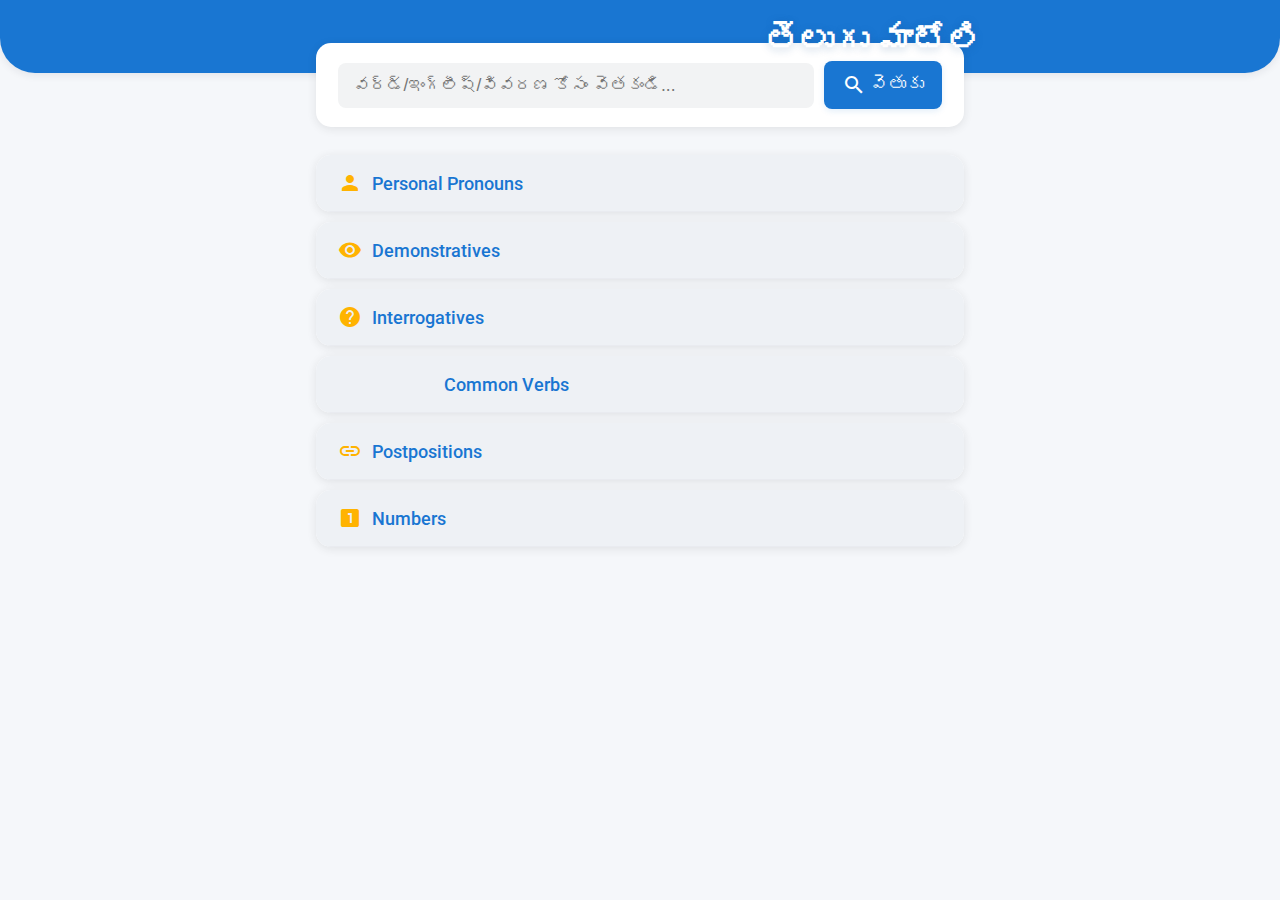
<file: index.html>
<!DOCTYPE html>
<html lang="te">
<head>
  <meta charset="UTF-8">
  <title>తెలుగు మాటోలి - Vocabulary Study</title>
  <meta name="viewport" content="width=device-width, initial-scale=1">
  <link href="https://fonts.googleapis.com/css2?family=Roboto:wght@400;500;700&display=swap" rel="stylesheet">
  <link href="https://fonts.googleapis.com/icon?family=Material+Icons" rel="stylesheet">
  <style>
    :root {
      --primary: #1976d2;
      --accent: #ffb300;
      --background: #f5f7fa;
      --surface: #fff;
      --card-radius: 15px;
      --shadow: 0 2px 10px rgba(40,40,40,0.10);
      --text-main: #262626;
      --text-light: #555;
    }
    * { box-sizing: border-box; }
    body {
      font-family: 'Roboto', Arial, sans-serif;
      background: var(--background);
      margin: 0;
      padding: 0;
    }
    header {
      width: 100%;
      background: var(--primary);
      color: #fff;
      padding: 20px 0 14px 0;
      box-shadow: 0 2px 8px rgba(30,30,60,0.09);
      border-bottom-left-radius: 35px;
      border-bottom-right-radius: 35px;
      display: flex;
      align-items: center;
      justify-content: center;
    }
    header .material-icons {
      font-size: 2.4em;
      margin-right: 12px;
      opacity: 0.85;
    }
    header h1 {
      font-size: 2.1em;
      font-weight: 700;
      margin: 0;
      text-shadow: 0 2px 8px #144b8b44;
      letter-spacing: 1px;
    }
    .container {
      max-width: 700px;
      margin: 0 auto;
      padding: 0 2vw;
    }
    .search-card {
      background: var(--surface);
      box-shadow: var(--shadow);
      border-radius: var(--card-radius);
      margin: -30px auto 28px auto;
      padding: 18px 22px;
      display: flex;
      align-items: center;
      gap: 10px;
    }
    .search-card input[type="text"] {
      flex: 1;
      padding: 12px 15px;
      font-size: 1.09em;
      border: none;
      border-radius: 8px;
      background: #f2f3f4;
    }
    .search-card button {
      background: var(--primary);
      color: #fff;
      border: none;
      border-radius: 8px;
      padding: 12px 18px;
      font-size: 1.1em;
      font-weight: 500;
      cursor: pointer;
      box-shadow: 0 2px 6px #1976d220;
      transition: background 0.2s;
    }
    .search-card button:hover { background: #125cab; }

    .accordion {
      margin: 18px 0;
    }
    .accordion-section {
      background: var(--surface);
      box-shadow: var(--shadow);
      border-radius: var(--card-radius);
      margin: 10px 0;
      overflow: hidden;
      transition: box-shadow 0.2s;
    }
    .accordion-header {
      display: flex;
      align-items: center;
      gap: 10px;
      padding: 16px 22px;
      cursor: pointer;
      font-size: 1.15em;
      font-weight: 500;
      color: var(--primary);
      background: #eef1f5;
      border-bottom: 1px solid #e9ebf0;
      transition: background 0.2s;
    }
    .accordion-header .material-icons { color: var(--accent); }
    .accordion-header.active { background: #dbeafc; }
    .accordion-content {
      padding: 18px 22px;
      display: none;
      animation: fade-in 0.5s;
    }
    .accordion-content.active {
      display: block;
    }
    .vocab-list { list-style: none; padding: 0; margin: 0; }
    .vocab-list li {
      margin: 14px 0;
      display: flex;
      align-items: center;
      justify-content: space-between;
      border-bottom: 1px solid #e9ebf0;
      padding-bottom: 5px;
      gap: 10px;
    }
    .word-item {
      font-size: 1.15em;
      font-weight: 500;
      color: var(--text-main);
      min-width: 70px;
    }
    .info, .eng {
      font-size: 1em;
      color: var(--text-light);
    }
    .eng { font-style: italic; margin-left: 7px; }
    .sound-btn {
      background: var(--accent);
      color: #fff;
      border: none;
      border-radius: 50%;
      width: 34px;
      height: 34px;
      font-size: 1.18em;
      cursor: pointer;
      box-shadow: 0 2px 8px #ffb30033;
      display: flex;
      align-items: center;
      justify-content: center;
      transition: background 0.18s;
    }
    .sound-btn:hover { background: #ff8800; }
    @keyframes fade-in { from{opacity:0;transform:translateY(20px);} to{opacity:1;transform:none;} }
    @media (max-width: 600px) {
      .container { padding: 0 1vw; }
      header h1 { font-size: 1.23em; }
      .accordion-content { padding: 9px 5px; }
      .search-card { padding: 8px 5px; }
    }
  </style>
</head>
<body>
  <header>
    <span class="material-icons">auto_stories</span>
    <h1>తెలుగు మాటోలి</h1>
  </header>
  <div class="container">
    <!-- Search Section -->
    <div class="search-card">
      <input type="text" id="searchInput" placeholder="వర్డ్/ఇంగ్లీష్/వివరణ కోసం వెతకండి...">
      <button onclick="searchWord()"><span class="material-icons" style="vertical-align:middle;">search</span> వెతుకు</button>
    </div>
    <!-- Search Result -->
    <div class="accordion-section" id="searchSection" style="display:none;">
      <div class="accordion-header active">
        <span class="material-icons">search</span> ఫలితాలు
      </div>
      <div class="accordion-content active" id="searchResult">ఇంకా వెతకలేదు.</div>
    </div>

    <div class="accordion">
      <!-- Personal Pronouns -->
      <div class="accordion-section">
        <div class="accordion-header" onclick="toggleAccordion(this)">
          <span class="material-icons">person</span> Personal Pronouns
        </div>
        <div class="accordion-content">
          <ul class="vocab-list">
            <li><span class="word-item">నేను</span><span class="info">I</span><span class="eng">nēnu</span><button class="sound-btn" onclick="playSound('నేను')"><span class="material-icons">volume_up</span></button></li>
            <li><span class="word-item">మేము</span><span class="info">We (exclusive)</span><span class="eng">mēmu</span><button class="sound-btn" onclick="playSound('మేము')"><span class="material-icons">volume_up</span></button></li>
            <li><span class="word-item">మనము</span><span class="info">We (inclusive)</span><span class="eng">manamu</span><button class="sound-btn" onclick="playSound('మనము')"><span class="material-icons">volume_up</span></button></li>
            <li><span class="word-item">నువ్వు</span><span class="info">You (informal)</span><span class="eng">nuvvu</span><button class="sound-btn" onclick="playSound('నువ్వు')"><span class="material-icons">volume_up</span></button></li>
            <li><span class="word-item">మీరు</span><span class="info">You (formal/plural)</span><span class="eng">meeru</span><button class="sound-btn" onclick="playSound('మీరు')"><span class="material-icons">volume_up</span></button></li>
            <li><span class="word-item">అతను</span><span class="info">He</span><span class="eng">atanu</span><button class="sound-btn" onclick="playSound('అతను')"><span class="material-icons">volume_up</span></button></li>
            <li><span class="word-item">ఆమె</span><span class="info">She</span><span class="eng">āme</span><button class="sound-btn" onclick="playSound('ఆమె')"><span class="material-icons">volume_up</span></button></li>
            <li><span class="word-item">అవి</span><span class="info">They (non-human)</span><span class="eng">avi</span><button class="sound-btn" onclick="playSound('అవి')"><span class="material-icons">volume_up</span></button></li>
            <li><span class="word-item">వారు</span><span class="info">They (human)</span><span class="eng">vāru</span><button class="sound-btn" onclick="playSound('వారు')"><span class="material-icons">volume_up</span></button></li>
          </ul>
        </div>
      </div>
      <!-- Demonstratives -->
      <div class="accordion-section">
        <div class="accordion-header" onclick="toggleAccordion(this)">
          <span class="material-icons">visibility</span> Demonstratives
        </div>
        <div class="accordion-content">
          <ul class="vocab-list">
            <li><span class="word-item">ఇది</span><span class="info">This</span><span class="eng">idi</span><button class="sound-btn" onclick="playSound('ఇది')"><span class="material-icons">volume_up</span></button></li>
            <li><span class="word-item">ఇవి</span><span class="info">These</span><span class="eng">ivi</span><button class="sound-btn" onclick="playSound('ఇవి')"><span class="material-icons">volume_up</span></button></li>
            <li><span class="word-item">అది</span><span class="info">That</span><span class="eng">adi</span><button class="sound-btn" onclick="playSound('అది')"><span class="material-icons">volume_up</span></button></li>
            <li><span class="word-item">అవి</span><span class="info">Those</span><span class="eng">avi</span><button class="sound-btn" onclick="playSound('అవి')"><span class="material-icons">volume_up</span></button></li>
            <li><span class="word-item">వీడు</span><span class="info">This (he)</span><span class="eng">veedu</span><button class="sound-btn" onclick="playSound('వీడు')"><span class="material-icons">volume_up</span></button></li>
            <li><span class="word-item">ఆమె</span><span class="info">That (she)</span><span class="eng">āme</span><button class="sound-btn" onclick="playSound('ఆమె')"><span class="material-icons">volume_up</span></button></li>
            <li><span class="word-item">ఇక్కడ</span><span class="info">Here</span><span class="eng">ikkada</span><button class="sound-btn" onclick="playSound('ఇక్కడ')"><span class="material-icons">volume_up</span></button></li>
            <li><span class="word-item">అక్కడ</span><span class="info">There</span><span class="eng">akkada</span><button class="sound-btn" onclick="playSound('అక్కడ')"><span class="material-icons">volume_up</span></button></li>
          </ul>
        </div>
      </div>
      <!-- Interrogatives -->
      <div class="accordion-section">
        <div class="accordion-header" onclick="toggleAccordion(this)">
          <span class="material-icons">help</span> Interrogatives
        </div>
        <div class="accordion-content">
          <ul class="vocab-list">
            <li><span class="word-item">ఎవరూ?</span><span class="info">Who?</span><span class="eng">evaru?</span><button class="sound-btn" onclick="playSound('ఎవరూ?')"><span class="material-icons">volume_up</span></button></li>
            <li><span class="word-item">ఏది?</span><span class="info">Which?</span><span class="eng">ēdi?</span><button class="sound-btn" onclick="playSound('ఏది?')"><span class="material-icons">volume_up</span></button></li>
            <li><span class="word-item">ఏం?</span><span class="info">What?</span><span class="eng">ēm?</span><button class="sound-btn" onclick="playSound('ఏం?')"><span class="material-icons">volume_up</span></button></li>
            <li><span class="word-item">ఎక్కడ?</span><span class="info">Where?</span><span class="eng">ekkada?</span><button class="sound-btn" onclick="playSound('ఎక్కడ?')"><span class="material-icons">volume_up</span></button></li>
            <li><span class="word-item">ఎప్పుడు?</span><span class="info">When?</span><span class="eng">eppudu?</span><button class="sound-btn" onclick="playSound('ఎప్పుడు?')"><span class="material-icons">volume_up</span></button></li>
            <li><span class="word-item">ఎలా?</span><span class="info">How?</span><span class="eng">elā?</span><button class="sound-btn" onclick="playSound('ఎలా?')"><span class="material-icons">volume_up</span></button></li>
            <li><span class="word-item">ఎందుకు?</span><span class="info">Why?</span><span class="eng">enduku?</span><button class="sound-btn" onclick="playSound('ఎందుకు?')"><span class="material-icons">volume_up</span></button></li>
            <li><span class="word-item">ఎన్ని?</span><span class="info">How many?</span><span class="eng">enni?</span><button class="sound-btn" onclick="playSound('ఎన్ని?')"><span class="material-icons">volume_up</span></button></li>
          </ul>
        </div>
      </div>
      <!-- Common Verbs -->
      <div class="accordion-section">
        <div class="accordion-header" onclick="toggleAccordion(this)">
          <span class="material-icons">bolt</span> Common Verbs
        </div>
        <div class="accordion-content">
          <ul class="vocab-list">
            <li><span class="word-item">చేయు</span><span class="info">do/make</span><span class="eng">cheyyu</span><button class="sound-btn" onclick="playSound('చేయు')"><span class="material-icons">volume_up</span></button></li>
            <li><span class="word-item">వెళ్ళు</span><span class="info">go</span><span class="eng">veḷḷu</span><button class="sound-btn" onclick="playSound('వెళ్ళు')"><span class="material-icons">volume_up</span></button></li>
            <li><span class="word-item">రా</span><span class="info">come</span><span class="eng">rā</span><button class="sound-btn" onclick="playSound('రా')"><span class="material-icons">volume_up</span></button></li>
            <li><span class="word-item">తిను</span><span class="info">eat</span><span class="eng">tinu</span><button class="sound-btn" onclick="playSound('తిను')"><span class="material-icons">volume_up</span></button></li>
            <li><span class="word-item">చూడు</span><span class="info">see/look</span><span class="eng">chūḍu</span><button class="sound-btn" onclick="playSound('చూడు')"><span class="material-icons">volume_up</span></button></li>
            <li><span class="word-item">పలుకు</span><span class="info">speak</span><span class="eng">paluku</span><button class="sound-btn" onclick="playSound('పలుకు')"><span class="material-icons">volume_up</span></button></li>
            <li><span class="word-item">విను</span><span class="info">hear/listen</span><span class="eng">vinu</span><button class="sound-btn" onclick="playSound('విను')"><span class="material-icons">volume_up</span></button></li>
            <li><span class="word-item">కూర్చో</span><span class="info">sit</span><span class="eng">koorcho</span><button class="sound-btn" onclick="playSound('కూర్చో')"><span class="material-icons">volume_up</span></button></li>
            <li><span class="word-item">నిలువు</span><span class="info">stand</span><span class="eng">niluvu</span><button class="sound-btn" onclick="playSound('నిలువు')"><span class="material-icons">volume_up</span></button></li>
            <li><span class="word-item">తాగు</span><span class="info">drink</span><span class="eng">tāgu</span><button class="sound-btn" onclick="playSound('తాగు')"><span class="material-icons">volume_up</span></button></li>
            <li><span class="word-item">వెయ్యి</span><span class="info">put/place</span><span class="eng">veyyi</span><button class="sound-btn" onclick="playSound('వెయ్యి')"><span class="material-icons">volume_up</span></button></li>
            <li><span class="word-item">తీసుకో</span><span class="info">take</span><span class="eng">teesuko</span><button class="sound-btn" onclick="playSound('తీసుకో')"><span class="material-icons">volume_up</span></button></li>
            <li><span class="word-item">పని చేయు</span><span class="info">work</span><span class="eng">pani cheyyu</span><button class="sound-btn" onclick="playSound('పని చేయు')"><span class="material-icons">volume_up</span></button></li>
          </ul>
        </div>
      </div>
      <!-- Postpositions -->
      <div class="accordion-section">
        <div class="accordion-header" onclick="toggleAccordion(this)">
          <span class="material-icons">link</span> Postpositions
        </div>
        <div class="accordion-content">
          <ul class="vocab-list">
            <li><span class="word-item">తొ</span><span class="info">with</span><span class="eng">tho</span><button class="sound-btn" onclick="playSound('తొ')"><span class="material-icons">volume_up</span></button></li>
            <li><span class="word-item">లో</span><span class="info">in</span><span class="eng">lō</span><button class="sound-btn" onclick="playSound('లో')"><span class="material-icons">volume_up</span></button></li>
            <li><span class="word-item">కి</span><span class="info">to/for</span><span class="eng">ki</span><button class="sound-btn" onclick="playSound('కి')"><span class="material-icons">volume_up</span></button></li>
            <li><span class="word-item">నుండి</span><span class="info">from</span><span class="eng">nundi</span><button class="sound-btn" onclick="playSound('నుండి')"><span class="material-icons">volume_up</span></button></li>
            <li><span class="word-item">పై</span><span class="info">on/above</span><span class="eng">pai</span><button class="sound-btn" onclick="playSound('పై')"><span class="material-icons">volume_up</span></button></li>
            <li><span class="word-item">కింద</span><span class="info">below/under</span><span class="eng">kinda</span><button class="sound-btn" onclick="playSound('కింద')"><span class="material-icons">volume_up</span></button></li>
            <li><span class="word-item">లొపల</span><span class="info">inside</span><span class="eng">lopala</span><button class="sound-btn" onclick="playSound('లొపల')"><span class="material-icons">volume_up</span></button></li>
            <li><span class="word-item">బయట</span><span class="info">outside</span><span class="eng">bayata</span><button class="sound-btn" onclick="playSound('బయట')"><span class="material-icons">volume_up</span></button></li>
          </ul>
        </div>
      </div>
      <!-- Numbers -->
      <div class="accordion-section">
        <div class="accordion-header" onclick="toggleAccordion(this)">
          <span class="material-icons">looks_one</span> Numbers
        </div>
        <div class="accordion-content">
          <ul class="vocab-list">
            <li><span class="word-item">ఒకటి</span><span class="info">one</span><span class="eng">okati</span><button class="sound-btn" onclick="playSound('ఒకటి')"><span class="material-icons">volume_up</span></button></li>
            <li><span class="word-item">రెండు</span><span class="info">two</span><span class="eng">rendu</span><button class="sound-btn" onclick="playSound('రెండు')"><span class="material-icons">volume_up</span></button></li>
            <li><span class="word-item">మూడు</span><span class="info">three</span><span class="eng">mūḍu</span><button class="sound-btn" onclick="playSound('మూడు')"><span class="material-icons">volume_up</span></button></li>
            <li><span class="word-item">నాలుగు</span><span class="info">four</span><span class="eng">nālugu</span><button class="sound-btn" onclick="playSound('నాలుగు')"><span class="material-icons">volume_up</span></button></li>
            <li><span class="word-item">ఐదు</span><span class="info">five</span><span class="eng">aidu</span><button class="sound-btn" onclick="playSound('ఐదు')"><span class="material-icons">volume_up</span></button></li>
            <li><span class="word-item">ఆరు</span><span class="info">six</span><span class="eng">āru</span><button class="sound-btn" onclick="playSound('ఆరు')"><span class="material-icons">volume_up</span></button></li>
            <li><span class="word-item">ఏడు</span><span class="info">seven</span><span class="eng">ēḍu</span><button class="sound-btn" onclick="playSound('ఏడు')"><span class="material-icons">volume_up</span></button></li>
            <li><span class="word-item">ఎనిమిది</span><span class="info">eight</span><span class="eng">enimidi</span><button class="sound-btn" onclick="playSound('ఎనిమిది')"><span class="material-icons">volume_up</span></button></li>
            <li><span class="word-item">తొమ్మిది</span><span class="info">nine</span><span class="eng">tommidi</span><button class="sound-btn" onclick="playSound('తొమ్మిది')"><span class="material-icons">volume_up</span></button></li>
            <li><span class="word-item">పది</span><span class="info">ten</span><span class="eng">padi</span><button class="sound-btn" onclick="playSound('పది')"><span class="material-icons">volume_up</span></button></li>
          </ul>
        </div>
      </div>
    </div>
  </div>
  <script>
    // Accordion toggle logic
    function toggleAccordion(header) {
      document.querySelectorAll('.accordion-header').forEach(h => {
        if (h !== header) h.classList.remove('active');
      });
      document.querySelectorAll('.accordion-content').forEach(content => {
        if (content.previousElementSibling !== header) content.classList.remove('active');
      });
      header.classList.toggle('active');
      let content = header.nextElementSibling;
      if (content.classList.contains('active')) {
        content.classList.remove('active');
      } else {
        content.classList.add('active');
      }
    }

    // Sound using speech synthesis for Telugu
    function playSound(text) {
      if ('speechSynthesis' in window) {
        var msg = new SpeechSynthesisUtterance();
        msg.text = text;
        msg.lang = 'te-IN';
        msg.rate = 0.93;
        window.speechSynthesis.speak(msg);
      } else {
        alert("Speech not supported in this browser.");
      }
    }

    // Search Functionality
    function searchWord() {
      let query = document.getElementById("searchInput").value.trim().toLowerCase();
      let resultBox = document.getElementById("searchResult");
      let section = document.getElementById("searchSection");
      section.style.display = "block";
      if (!query) {
        resultBox.innerHTML = "<span style='color:#b00;'>ఏదైనా వ్రాయండి...</span>";
        return;
      }
      // Expanded data set
      let data = [
        // Personal Pronouns
        {word:"నేను", equivalent:"I", meaning:"nēnu"},
        {word:"మేము", equivalent:"We (exclusive)", meaning:"mēmu"},
        {word:"మనము", equivalent:"We (inclusive)", meaning:"manamu"},
        {word:"నువ్వు", equivalent:"You (informal)", meaning:"nuvvu"},
        {word:"మీరు", equivalent:"You (formal/plural)", meaning:"meeru"},
        {word:"అతను", equivalent:"He", meaning:"atanu"},
        {word:"ఆమె", equivalent:"She", meaning:"āme"},
        {word:"అవి", equivalent:"They (non-human)", meaning:"avi"},
        {word:"వారు", equivalent:"They (human)", meaning:"vāru"},
        // Demonstratives
        {word:"ఇది", equivalent:"This", meaning:"idi"},
        {word:"ఇవి", equivalent:"These", meaning:"ivi"},
        {word:"అది", equivalent:"That", meaning:"adi"},
        {word:"అవి", equivalent:"Those", meaning:"avi"},
        {word:"వీడు", equivalent:"This (he)", meaning:"veedu"},
        {word:"ఆమె", equivalent:"That (she)", meaning:"āme"},
        {word:"ఇక్కడ", equivalent:"Here", meaning:"ikkada"},
        {word:"అక్కడ", equivalent:"There", meaning:"akkada"},
        // Interrogatives
        {word:"ఎవరూ?", equivalent:"Who?", meaning:"evaru?"},
        {word:"ఏది?", equivalent:"Which?", meaning:"ēdi?"},
        {word:"ఏం?", equivalent:"What?", meaning:"ēm?"},
        {word:"ఎక్కడ?", equivalent:"Where?", meaning:"ekkada?"},
        {word:"ఎప్పుడు?", equivalent:"When?", meaning:"eppudu?"},
        {word:"ఎలా?", equivalent:"How?", meaning:"elā?"},
        {word:"ఎందుకు?", equivalent:"Why?", meaning:"enduku?"},
        {word:"ఎన్ని?", equivalent:"How many?", meaning:"enni?"},
        // Verbs
        {word:"చేయు", equivalent:"do/make", meaning:"cheyyu"},
        {word:"వెళ్ళు", equivalent:"go", meaning:"veḷḷu"},
        {word:"రా", equivalent:"come", meaning:"rā"},
        {word:"తిను", equivalent:"eat", meaning:"tinu"},
        {word:"చూడు", equivalent:"see/look", meaning:"chūḍu"},
        {word:"పలుకు", equivalent:"speak", meaning:"paluku"},
        {word:"విను", equivalent:"hear/listen", meaning:"vinu"},
        {word:"కూర్చో", equivalent:"sit", meaning:"koorcho"},
        {word:"నిలువు", equivalent:"stand", meaning:"niluvu"},
        {word:"తాగు", equivalent:"drink", meaning:"tāgu"},
        {word:"వెయ్యి", equivalent:"put/place", meaning:"veyyi"},
        {word:"తీసుకో", equivalent:"take", meaning:"teesuko"},
        {word:"పని చేయు", equivalent:"work", meaning:"pani cheyyu"},
        // Postpositions
        {word:"తొ", equivalent:"with", meaning:"tho"},
        {word:"లో", equivalent:"in", meaning:"lō"},
        {word:"కి", equivalent:"to/for", meaning:"ki"},
        {word:"నుండి", equivalent:"from", meaning:"nundi"},
        {word:"పై", equivalent:"on/above", meaning:"pai"},
        {word:"కింద", equivalent:"below/under", meaning:"kinda"},
        {word:"లొపల", equivalent:"inside", meaning:"lopala"},
        {word:"బయట", equivalent:"outside", meaning:"bayata"},
        // Numbers
        {word:"ఒకటి", equivalent:"one", meaning:"okati"},
        {word:"రెండు", equivalent:"two", meaning:"rendu"},
        {word:"మూడు", equivalent:"three", meaning:"mūḍu"},
        {word:"నాలుగు", equivalent:"four", meaning:"nālugu"},
        {word:"ఐదు", equivalent:"five", meaning:"aidu"},
        {word:"ఆరు", equivalent:"six", meaning:"āru"},
        {word:"ఏడు", equivalent:"seven", meaning:"ēḍu"},
        {word:"ఎనిమిది", equivalent:"eight", meaning:"enimidi"},
        {word:"తొమ్మిది", equivalent:"nine", meaning:"tommidi"},
        {word:"పది", equivalent:"ten", meaning:"padi"}
      ];
      let results = data.filter(
        e => e.word.toLowerCase().includes(query) ||
             e.equivalent.toLowerCase().includes(query) ||
             e.meaning.toLowerCase().includes(query)
      );
      if (results.length > 0) {
        resultBox.innerHTML = results.map(e =>
          `<div style="margin-bottom:12px;padding:5px 0;">
            <span class="word-item" style="margin-right:10px;">${e.word}</span>
            <span class="info">${e.equivalent}</span>
            <span class="eng">${e.meaning}</span>
            <button class="sound-btn" style="margin-left:17px;" onclick="playSound('${e.word}')"><span class="material-icons">volume_up</span></button>
          </div>`
        ).join("");
      } else {
        resultBox.innerHTML = "<span style='color:#b00;'>❌ ఈ పదం దొరకలేదు.</span>";
      }
    }
  </script>
</body>
</html>
</file>
